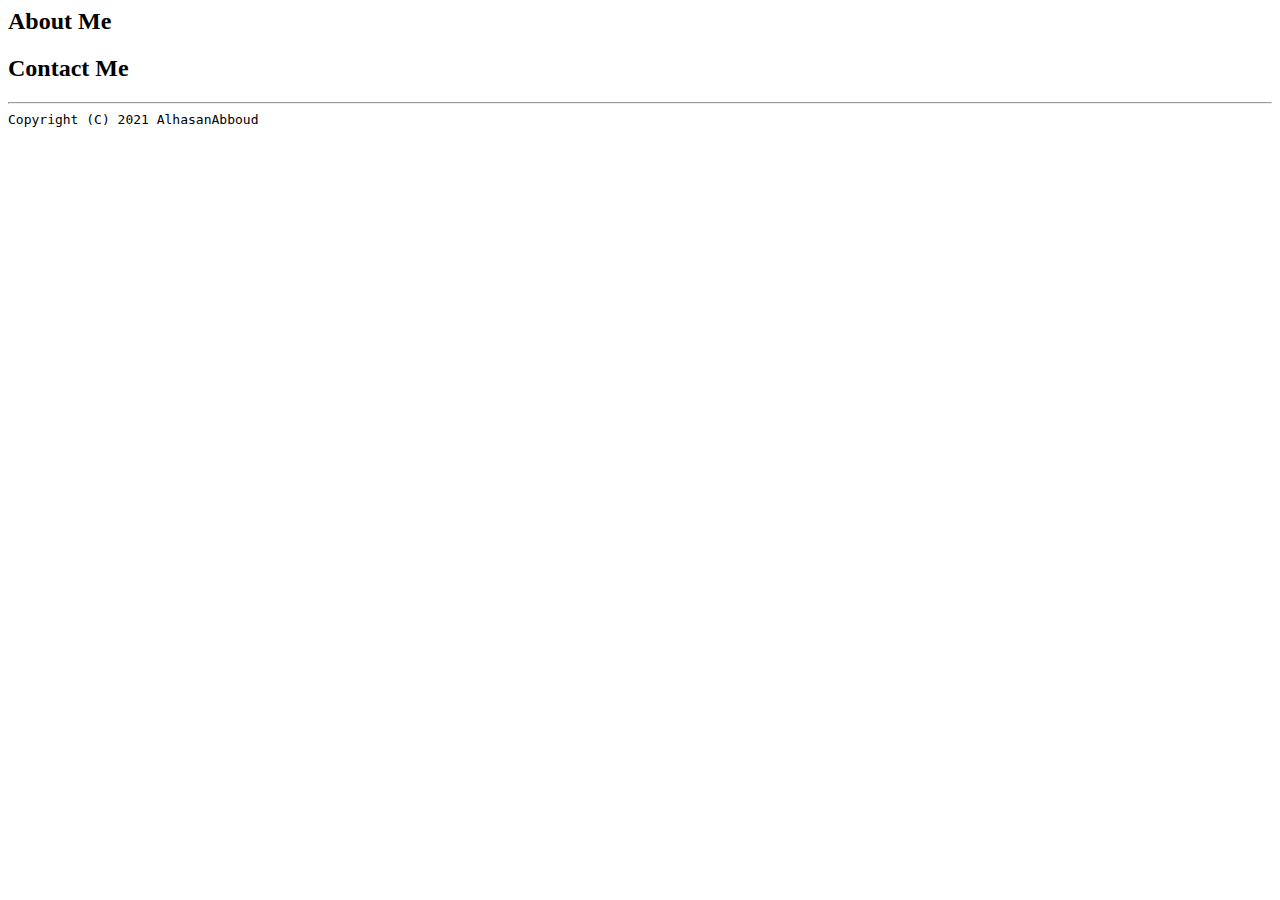
<file: index.html>
<html>
  <header>
    <!-- AlhasanAbboud! -->
    <title> </title>
    <!-- link to the stylesheet -->
    <link>
  </header>

  <body>
    <!-- add the name for the website -->
    <h1> </h1>

    <!-- add a section called "About Me" -->
    <h2>About Me</h2>

    <!-- add a few paragraph lines to describe you -->
    <p> </p>

    <!-- add a header called "My Resume" -->
    <h3>  </h3>

    <!-- add the hyperlink to the resume page -->
    <a></a>

    <!-- add a section called "Contact Me" -->
    <h2> Contact Me </h2>

    <!-- add two hyperlinks to your linkedIn account and another to your Github account -->
    <a></a>

  </body>

  <footer>
    <hr>
    <!--  add your name -->
    <code>Copyright (C) 2021 AlhasanAbboud </code>
  </footer>

</html>
</file>
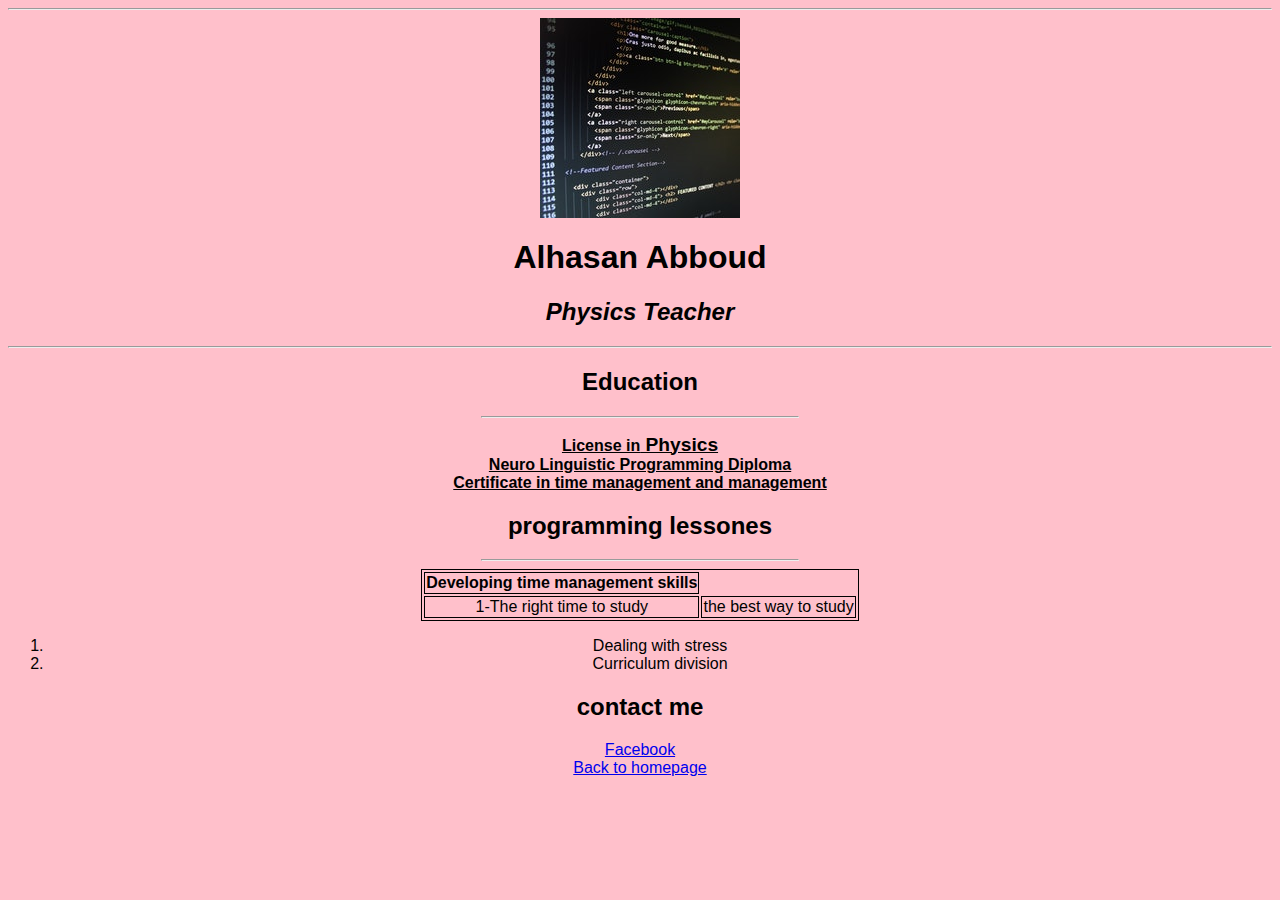
<file: resume.html>
<html>
  <head>
  <title> Alhasan Abboud </title>
  <link rel="stylesheet" href="styling.css"
  </head>
  <body>
    <hr>
    <img src="myimage.jpg" alt="AlhasanAbboud">
    <h1> Alhasan Abboud </h1>
    <h2> <em> Physics Teacher </em> </h2>
    <hr>

    <!-- Education div stars -->
    <div>
      <h2> Education </h2>
      <hr width="25%">
      <p>
        <b> License in<big> Physics </big> </b> <br>
        <b> Neuro Linguistic Programming <ins> Diploma </ins> </b> <br>
        <b> Certificate in time management and management </b> <br>
      </p>
    </div>
    <!-- Education div stars -->

    <!-- programming lessones div stars -->
    <div>
      <h2> programming lessones </h2>
      <hr width="25%">
          <table align="center">
        <tr>
          <th> Developing time management skills </th>
        </tr>
        <tr>
          <td> 1-The right time to study </td>
          <td> the best way to study </td>
        </tr>
      </table>
      </li>
      <ol>
        <li> Dealing with stress </li>
        <li> Curriculum division </li>
      </ol>
    </div>
    <!-- programming lessones div stars -->

    <!-- contact me div stars -->
    <div>
      <h2> contact me </h2>
      <a href="https://www.facebook.com/in/Alhasan-S-Abboud" target="_blank"> Facebook </a>
    </div>


  </body>
  <footer>
    <a href="index.html"> Back to homepage </a>
  </footer>
</html>
</file>
<file: styling.css>
body {
  text-align:center;
  font-family: Arial,Helvetica,sans-serif;
  background-color: pink;
}

table,th, td {
  text-align:center;
  border: 1px solid black;
}

b {
  text-decoration: underline;
}
</file>
